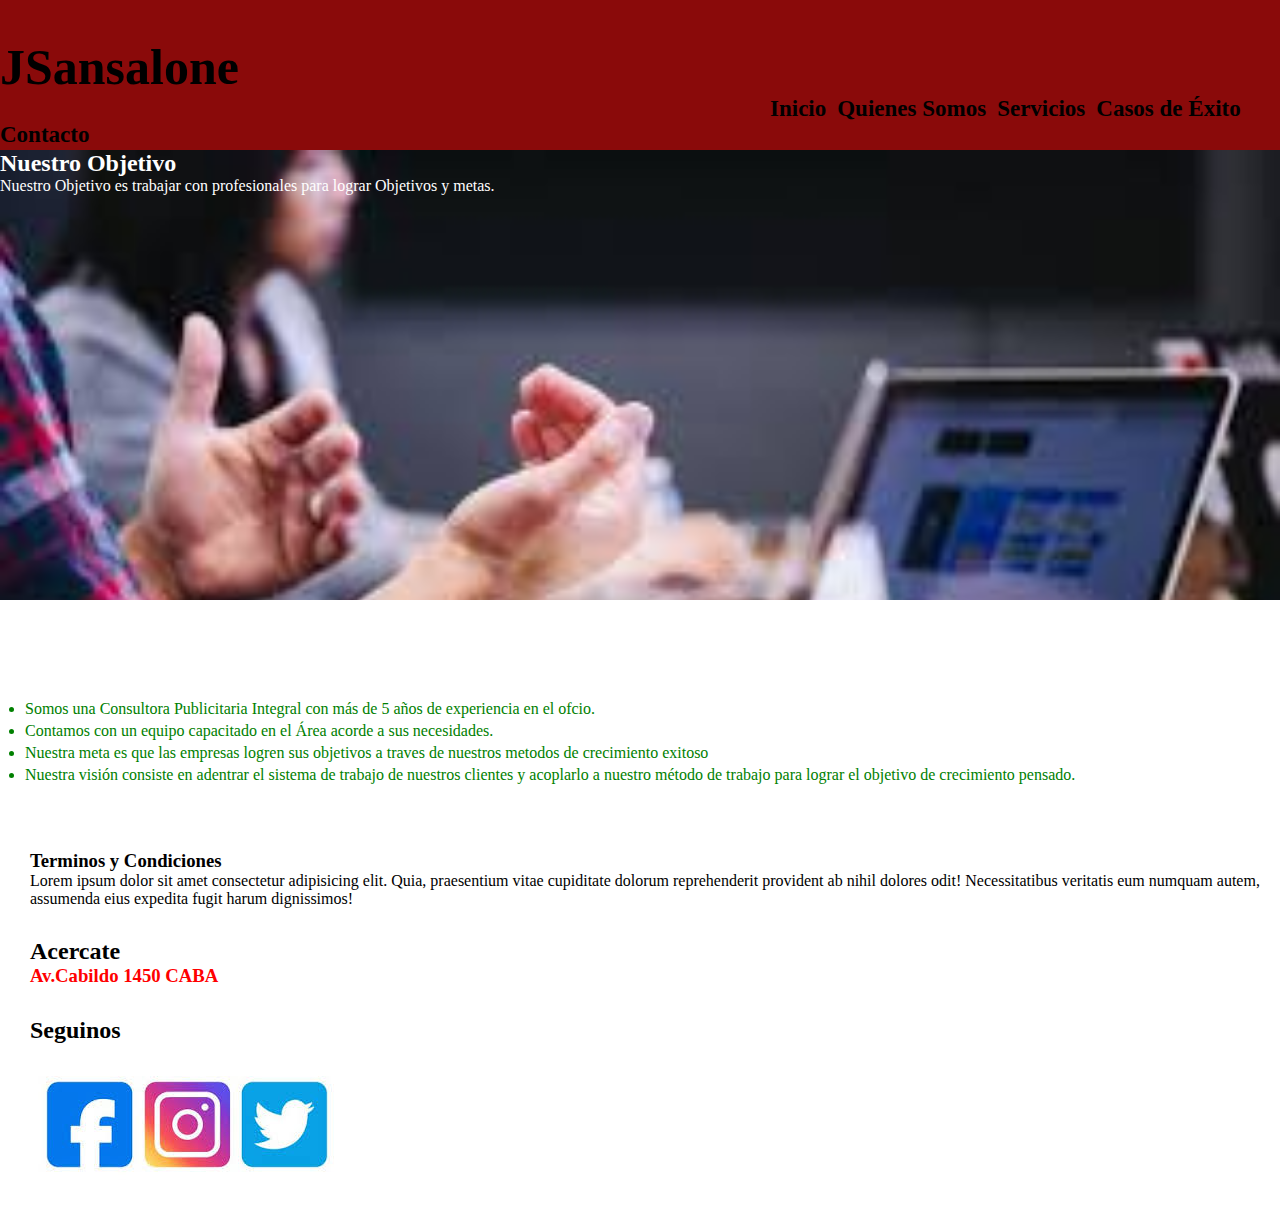
<file: OneDrive/Escritorio/Curso Desarrollo Web/Proyecto/Proyecto/HTML/Quienes somos.html>
<!DOCTYPE html>
<html lang="en">
<head>
    <meta charset="UTF-8">
    <meta http-equiv="X-UA-Compatible" content="IE=edge">
    <meta name="viewport" content="width=device-width, initial-scale=1.0">
    <link rel="stylesheet" href="../CSS/Quienes somos.Css">
    <title>Document</title>
</head>
<body>
    <Header>
        <Nav id="Padre">
            <Img><a href="/IMG/JSansalone Logo copia.png"></a></Img>
            <h1 id="Titule">JSansalone</h1>
            
                <div id="Hijo1"><a href="../Index.HTML">Inicio</a></div>
                <div id="Hijo2"><a href="Quienes somos.html">Quienes Somos</a></div>
                <div id="Hijo3"><a href="Servicios.html">Servicios</a></div>
                <div id="Hijo4"><a href="Casos de Éxito.html">Casos de Éxito</a></div>
                <div id="Hijo5"><a href="Contacto.html">Contacto</a></div>
            
        </Nav>
        <div class="parrafo">
       <h2>Nuestro Objetivo</h2>
       <p>Nuestro Objetivo es trabajar con profesionales
        para lograr Objetivos y metas.</p>
      </div>
    </Header>
    <Main>
       <ul>
        <li class="Lista1">Somos una Consultora Publicitaria Integral con más de 5 años de experiencia en el ofcio.</li>
        <li class="Lista2">Contamos con un equipo capacitado en el Área acorde a sus necesidades.</li>
        <li class="Lista3">Nuestra meta es que las empresas logren sus objetivos a traves de nuestros metodos de crecimiento exitoso</li>
        <li class="Lista4">Nuestra visión consiste en adentrar el sistema de trabajo de nuestros clientes y acoplarlo a nuestro método de trabajo
         para lograr el objetivo de crecimiento pensado.</li>
       </ul>
    </Main>
    <Footer>
        <div class="Terminos">
            <h3>Terminos y Condiciones</h3>

        <p>Lorem ipsum dolor sit amet consectetur adipisicing elit. Quia, praesentium vitae cupiditate dolorum reprehenderit provident ab nihil dolores odit! Necessitatibus veritatis eum numquam autem, assumenda eius expedita fugit harum dignissimos!</p>
        </div>
        <div class="Ubicacion">
            <h2>Acercate</h2>
            <h3 class="colorh3"> Av.Cabildo 1450 CABA</h3>
        </div> 
        <div class="Redes">
            <h2>Seguinos</h2>
            <img src="../IMG/redessociales.jpg" alt="">
        </div>

    </Footer>
    
</body>
</html>
</file>
<file: OneDrive/Escritorio/Curso Desarrollo Web/Proyecto/Proyecto/CSS/Quienes somos.Css>
#Titule{
    font-size: 50px;
    margin-top: 20px;
}
*{
    margin: 0;
    padding: 0;
}
#Padre{
    position: sticky;
    top: 0px;
    height: 150px;
    width: 100%;
    background-color: rgb(138, 10, 10);
}
#Hijo1{
    display: inline-block;
    margin-left: 770px;
    background-color: rgb(138, 10, 10);
    font-size: 23px;
    font-weight: 800;
    margin-right: 7px;
}
#Hijo2{
    display: inline-block;
    background-color: rgb(138, 10, 10);
    font-size: 23px;
    font-weight: 800;
    margin-right: 7px;
}
#Hijo3{
    display: inline-block;
    background-color: rgb(138, 10, 10);
    font-size: 23px;
    font-weight: 800;
    margin-right: 7px;
}
#Hijo4{
    display: inline-block;
    background-color: rgb(138, 10, 10);
    font-size: 23px;
    font-weight: 800;
    margin-right: 7px;
}
#Hijo5{
    display: inline-block;
    background-color: rgb(138, 10, 10);
    font-size: 23px;
    font-weight: 800;
    margin-right: 7px;
}
.colorh3{
    color: red;
    margin-bottom: 8px;
}
a{
    text-decoration: none;
    color: black;
}
main{
    background-repeat: no-repeat;
    height: 150px;
}
.parrafo{
    margin-bottom: 100px;
    background-image: url(../IMG/imagen\ oficina.jpg);
    background-size: cover;
    background-repeat: no-repeat;
    height: 450px;
    color: white;
    
}
ul{
    color: green;
}
.Lista1{
    margin-top: 0px;
    margin-bottom: 4px;
    margin-left: 25px;
    
}
.Lista2{
    margin-top: 4px;
    margin-bottom: 4px;
    margin-left: 25px;
}
.Lista3{
    margin-top: 4px;
    margin-bottom: 4px;
    margin-left: 25px;
}
.Lista4{
    margin-top: 4px;
    margin-bottom: 4px;
    margin-left: 25px;
}
.Terminos{
    margin-top: 0px;
    margin-left: 30px;
    
}
.Ubicacion{
    margin-top: 30px;
    margin-left: 30px;
}
.Redes{
    margin-top: 30px;
    margin-left: 30px;
}
</file>
